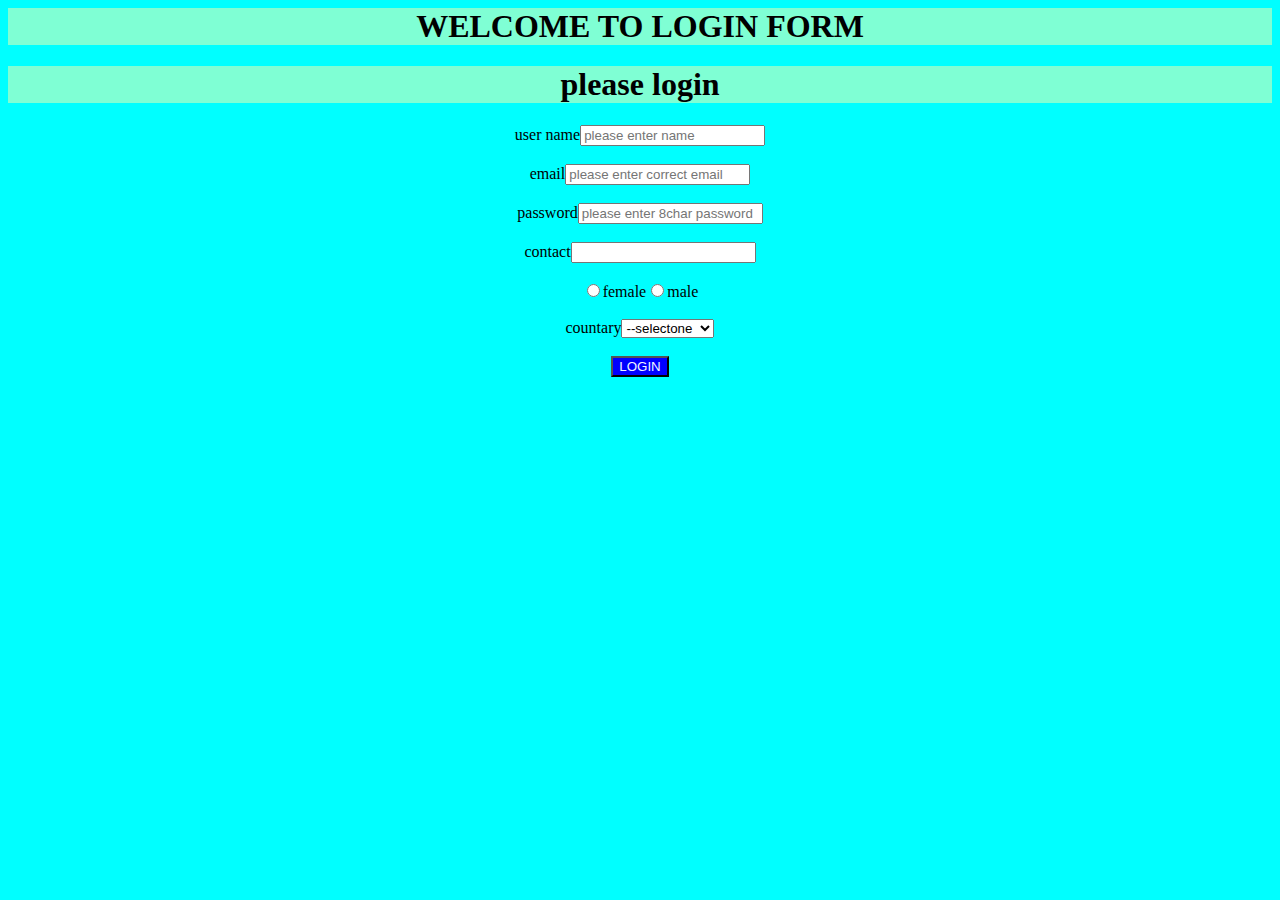
<file: SKYPE/OCT/index.html>
<html>
    <head>
        <link href="./1.css" rel="stylesheet"/>
        
    </head>
    <body">
        
        <main id ="root"></main> 
         
        <script type="text/javascript" src ="1.js"></script>
      
    </body>
</html>
</file>
<file: SKYPE/OCT/1.css>
h1{
    background-color: aquamarine;
    text-align: center;
}
 
body{
    background-color: aqua;
    text-align: center;
}

button{
    background-color: blue;
    color: aliceblue;
}
h2{
    background-color: blueviolet;
}
</file>
